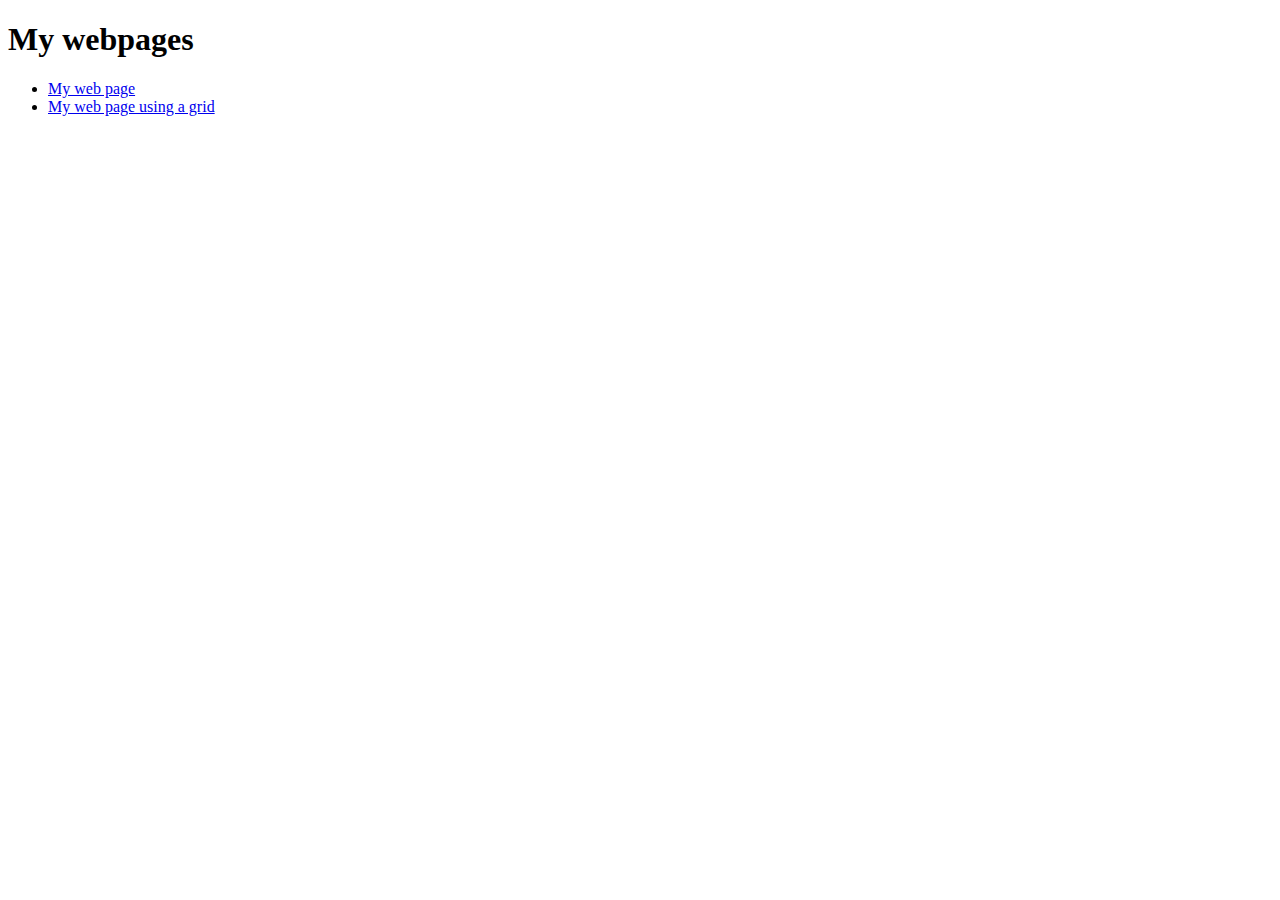
<file: index.html>
<!DOCTYPE html>
<html lang="en">

<head>
    <meta charset="UTF-8">
    <meta name="viewport" content="width=device-width, initial-scale=1.0">
    <title>Document</title>
</head>

<body>
    <h1>My webpages</h1>

    <ul>
        <li>
            <a href="my-webpage.html">My web page</a>
        </li>
        <li>
            <a href="my-webpage-grid.html">My web page using a grid</a>
        </li>
    </ul>

</body>

</html>
</file>
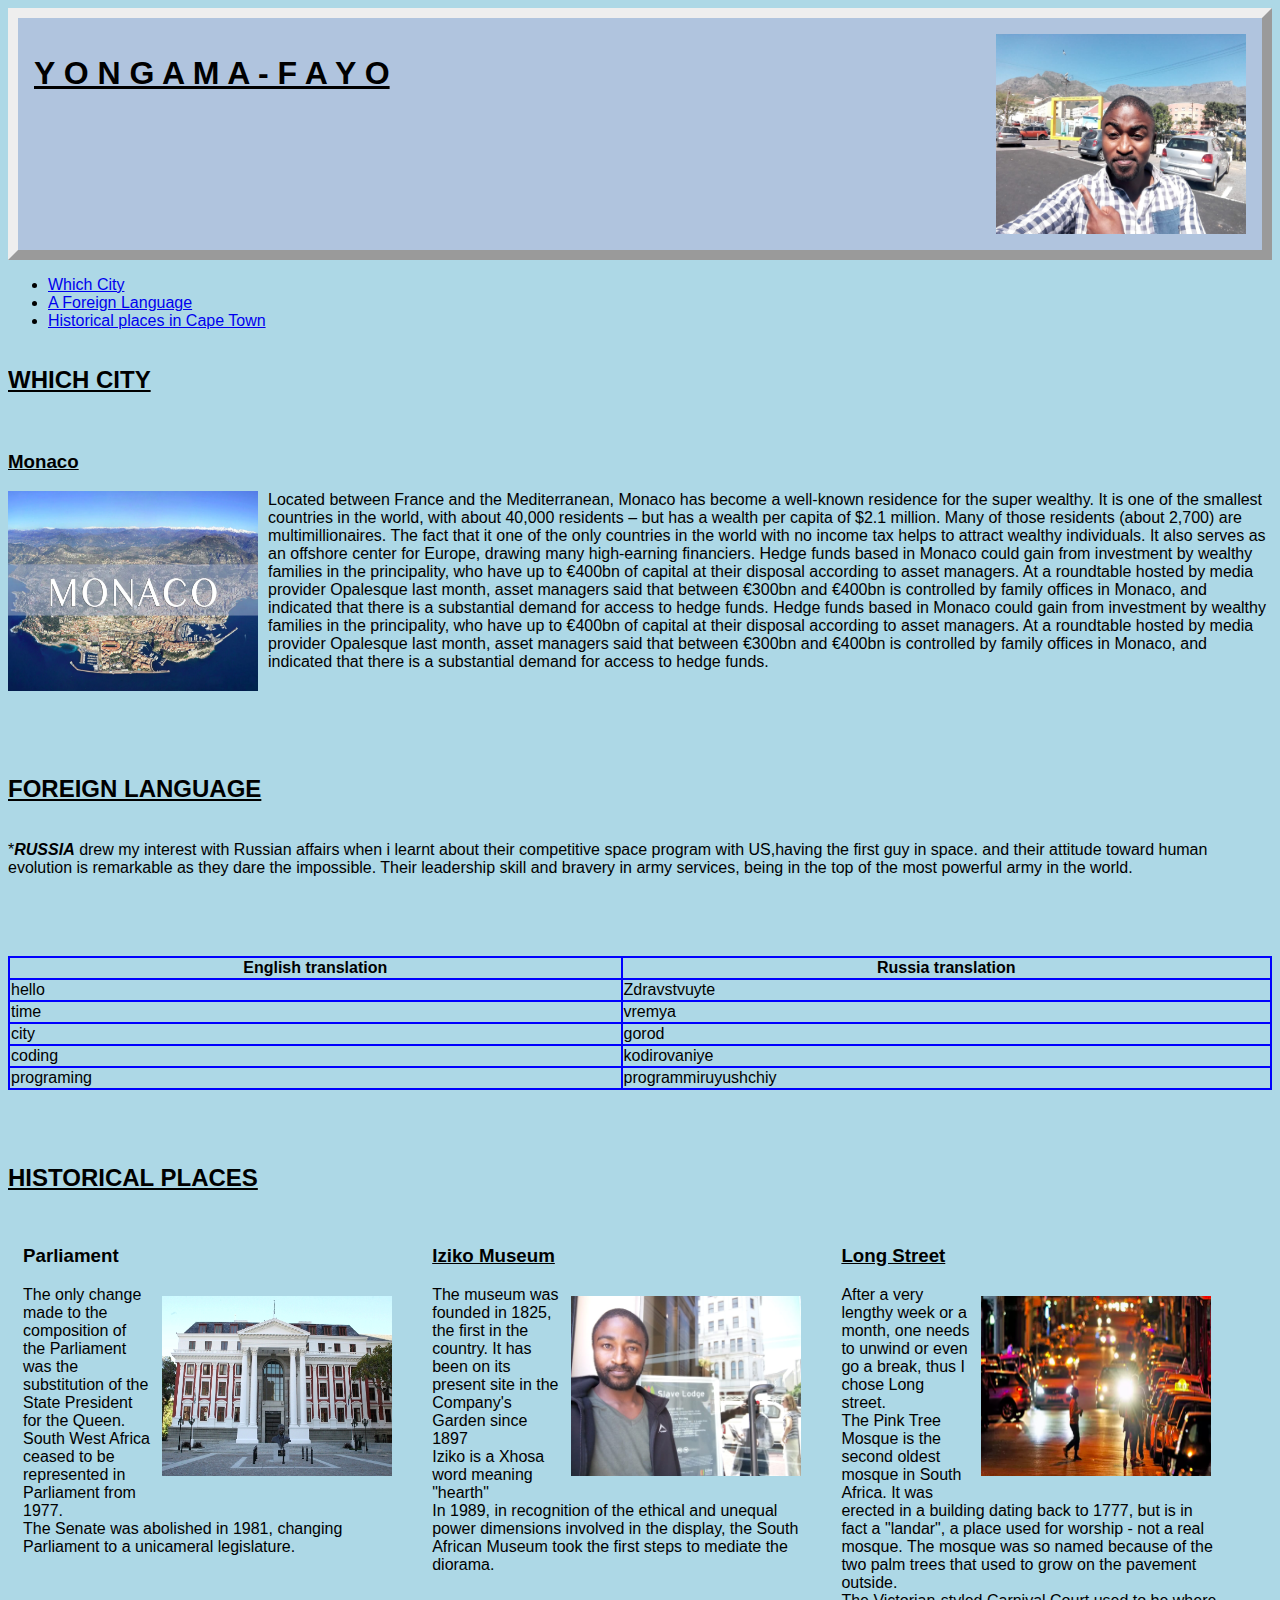
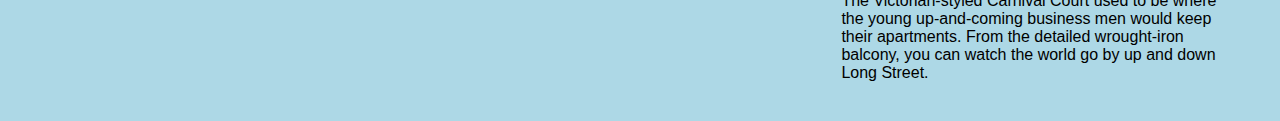
<file: my-webpage.html>
<!DOCTYPE html>
<html lang="en">


<head>
    <meta charset="UTF-8">
    <meta name="viewport" content="width=device-width, initial-scale=1.0">
    <link rel="stylesheet" href="./css/my-styles.css">
    <title>Yongama Fayo | Basic Website</title>
</head>

<body>
    <div class="container">

        <div class="header clearfix">

            <img src="./assets/images/table-mountain.jpg" alt="image not found" style="float: right;">
            <h1><u>Y O N G A M A - F A Y O</u></h1>

        </div>

        <ul>
            <li><a href="#">Which City</a></li>
            <li><a href="#">A Foreign Language</a></li>
            <li><a href="#">Historical places in Cape Town </a></li>
        </ul>


        <div class="city clearfix">
            <div class="city">


                <h2><u>WHICH CITY</u></h2>
                <br>



                <div class="main_content">
                    <h3><u>Monaco</u></h3>
                    <img class="left add-margin" src="./assets/images/monaco.png" alt="image not found">
                    <p>
                        Located between France and the Mediterranean, Monaco has become a well-known residence for the
                        super
                        wealthy. It is one of the smallest countries in the world, with about 40,000 residents – but has
                        a
                        wealth per capita of $2.1 million.

                        Many of those residents (about 2,700) are multimillionaires. The fact that it one of the only
                        countries in the world with no income tax helps to attract wealthy individuals. It also serves
                        as an
                        offshore center for Europe, drawing many high-earning financiers.
                        Hedge funds based in Monaco could gain from investment by wealthy families in the principality,
                        who
                        have up to €400bn of capital at their disposal according to asset managers.

                        At a roundtable hosted by media provider Opalesque last month, asset managers said that between
                        €300bn and €400bn is controlled by family offices in Monaco, and indicated that there is a
                        substantial demand for access to hedge funds.

                        Hedge funds based in Monaco could gain from investment by wealthy families in the principality,
                        who
                        have up to €400bn of capital at their disposal according to asset managers.

                        At a roundtable hosted by media provider Opalesque last month, asset managers said that between
                        €300bn and €400bn is controlled by family offices in Monaco, and indicated that there is a
                        substantial demand for access to hedge funds.
                    </p>
                </div>
            </div>
        </div>

        <div /*class="content" * />

        <br>
        <br>
        <br>

        <h2><u>FOREIGN LANGUAGE</u></h2>
        <br>

        *<i><b>RUSSIA</b></i> drew my interest with Russian affairs when i learnt about their competitive space program
        with US,having the first guy in space.
        and their attitude toward human evolution is remarkable as they dare the impossible.
        Their leadership skill and bravery in army services, being in the top of the most powerful army in the world.

        <table>

            <h4>

                <br>
                <br>
                <th>English translation</th>
                <th>Russia translation</th>

                <tr>
                    <td>hello</td>
                    <td>Zdravstvuyte</td>
                </tr>
                <tr>
                    <td>time</td>
                    <td>vremya</td>

                </tr>
                <tr>
                    <td>city</td>
                    <td>gorod</td>
                </tr>
                <tr>
                    <td>coding</td>
                    <td>kodirovaniye</td>
                </tr>
                <tr>
                    <td>programing</td>
                    <td>programmiruyushchiy</td>
                </tr>
            </h4>

        </table>
        <br>
        <br>
        <br>


        <h2><u>HISTORICAL PLACES</u></h2>
        <div class="historic-places">
            <div class="content">
                <h3>Parliament</h3>
                <img class="right add-space" src="./assets/images/parly.png" alt="image not found">

                <p>The only change made to the composition of the Parliament was the substitution of the
                    State President for the Queen. <br>
                    South West Africa ceased to be represented in Parliament from 1977. <br>
                    The Senate was abolished in 1981, changing Parliament to a unicameral legislature.</p>

            </div>
            <div class="content">
                <h3><u>Iziko Museum</u></h3>

                <img class="right add-space one-left" src="./assets/images/iziko-museum.jpg" alt="image not found">


                <p>The museum was founded in 1825, the first in the country. It has been on its present site
                    in the Company's Garden since 1897<br>
                    Iziko is a Xhosa word meaning "hearth"<br>
                    In 1989, in recognition of the ethical and unequal power dimensions involved in the
                    display, the South African Museum took the first steps to mediate the diorama.</p>

            </div>

            <div class="content">
                <h3><u>Long Street</u></h3>
                <img class="right add-space" src="./assets/images/long-street.png" alt="image not found">

                <p> After a very lengthy week or a month, one needs to unwind or even go a break, thus I
                    chose Long street. <br>
                    The Pink Tree Mosque is the second oldest mosque in South Africa. It was erected in a
                    building dating back to 1777, but is in fact a "landar", a place used for worship - not
                    a real mosque. The mosque was so named because of the two palm trees that used to grow
                    on the pavement outside.<br>
                    The Victorian-styled Carnival Court used to be where the young up-and-coming business
                    men would keep their apartments. From the detailed wrought-iron balcony, you can watch
                    the world go by up and down Long Street. </p>

            </div>
        </div>
    </div>
</body>
</file>
<file: css/my-styles.css>
img {
    height: 200px;
    width: 250px;
    /* float: left; */
}

/* .right{
    margin: 30px;float: right;
}
.left{
    margin: 30px;float: left;
} */

body {
    font-family: bookman old -apple-system, BlinkMacSystemFont, 'Segoe UI', Roboto, Oxygen, Ubuntu, Cantarell, 'Open Sans', 'Helvetica Neue', sans-serif;
    background-color: lightblue;
}

.header {
    background-color: lightsteelblue;
    padding: 1em;
    border: outset;
    border-width: 10px;
}

* {
    box-sizing: border-box
}

.historic-places {
    display: flex;
}

.row {
    content: "";
    display: table;
    clear: both;
}



.footer {
    background-color: blueviolet;
    padding: 1em;
}

.clearfix {
    overflow: auto;
    zoom: 1;
}

.historySec li {
    list-style: none;
    margin: 1em;
    padding: 0em;
}

table, th, td {
    border: 2px solid blue
}

table {
    border-collapse: collapse;
    width: 100%;
}

.add-margin {
    margin-right: 10px;
    margin-bottom: 10px;
}

.add-space{
    padding: 10px;
}

.left {
    float: left;
}

.right {
    float: right;
}

.content{
    width: 30%;
    margin: 15px;
}


@media(max-width: 1155px) {
    .historic-places{
        display: grid;
    }

    .content{
        width: 90%;
        margin: 15px;
    }

    .one-left {
        float: left;
    }
    
}
</file>
